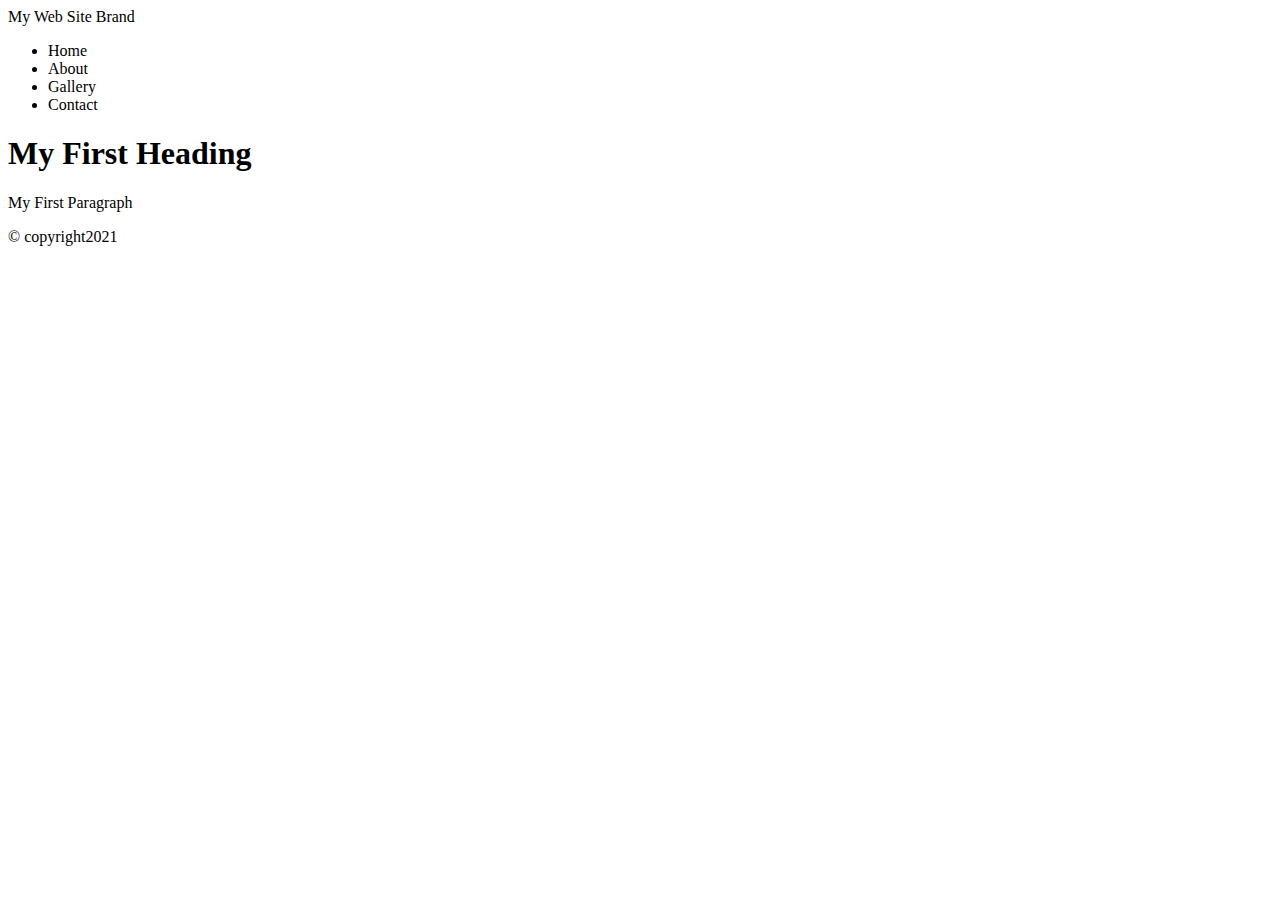
<file: html-demo1.html>
<!DOCTYPE html>
<html lang="en">
<head>
    <meta charset="UTF-8">
    <meta http-equiv="X-UA-Compatible" content="IE=edge">
    <meta name="viewport" content="width=device-width, initial-scale=1.0">
    <title>My First Web Page</title>
</head>
<body>
        <!-- Container to wrap everything -->
<div id="container">
        <!-- Brand of Website -->
    <header>My Web Site Brand</header>
        <!-- Main Navigator-->
    <nav>
        <ul>
            <li>Home</li>
            <li>About</li>
            <li>Gallery</li>
            <li>Contact</li>
        </ul>
    </nav>
        <!-- Main contant -->
    <main>
        <h1>My First Heading</h1>
        <p>My First Paragraph</p>
    </main>
        <!-- End main contant -->

<footer>&copy; copyright2021</footer>

</div>

</body>
</html>
</file>
